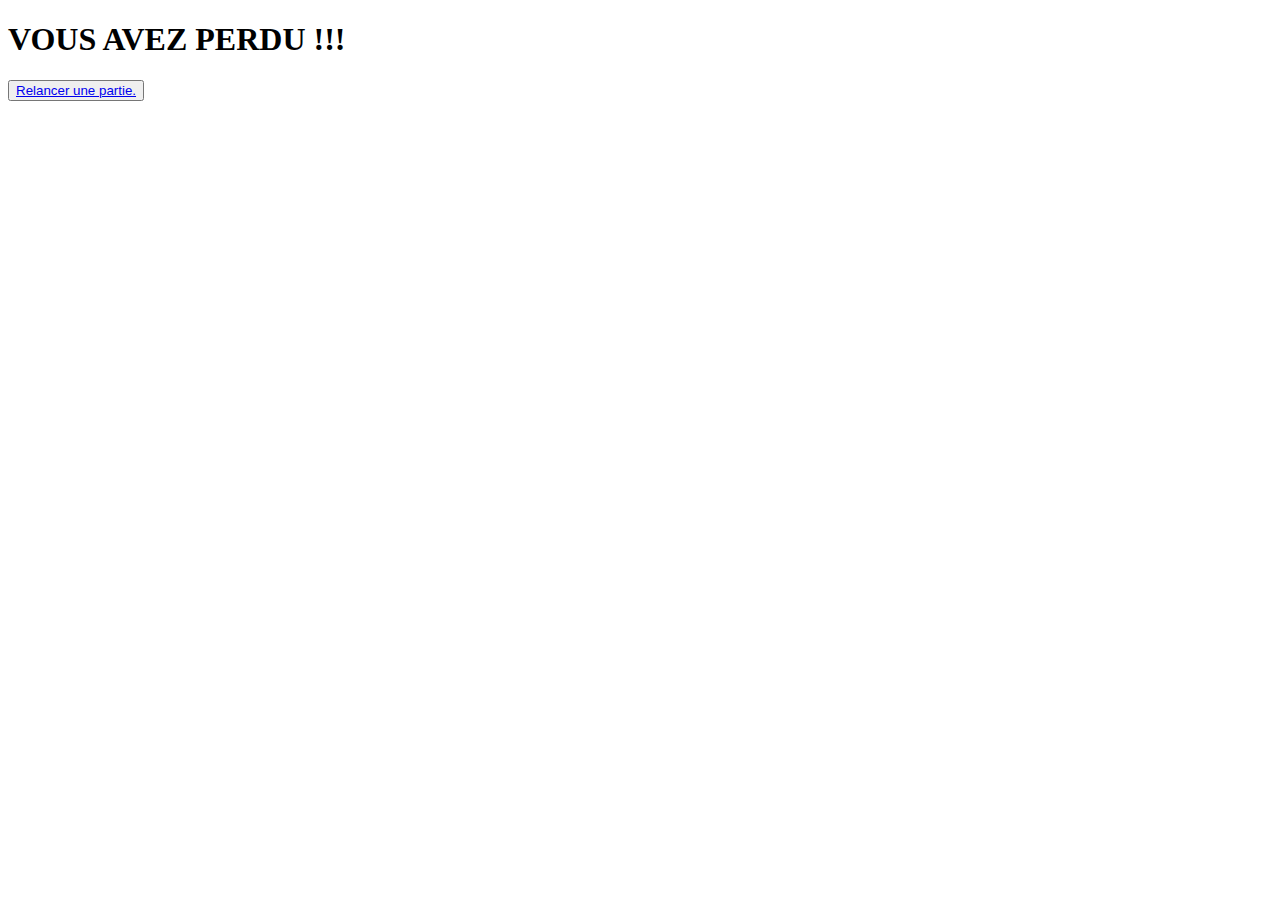
<file: dossier/loose.html>
<!DOCTYPE html>
<html lang="en">
<head>
    <meta charset="UTF-8">
    <meta name="viewport" content="width=device-width, initial-scale=1.0">
    <title>loose</title>
</head>
<body>
    <h1>VOUS AVEZ PERDU !!!</h1>
    <button><a href="partie.html">Relancer une partie.</a></button>
</body>
</html>
</file>
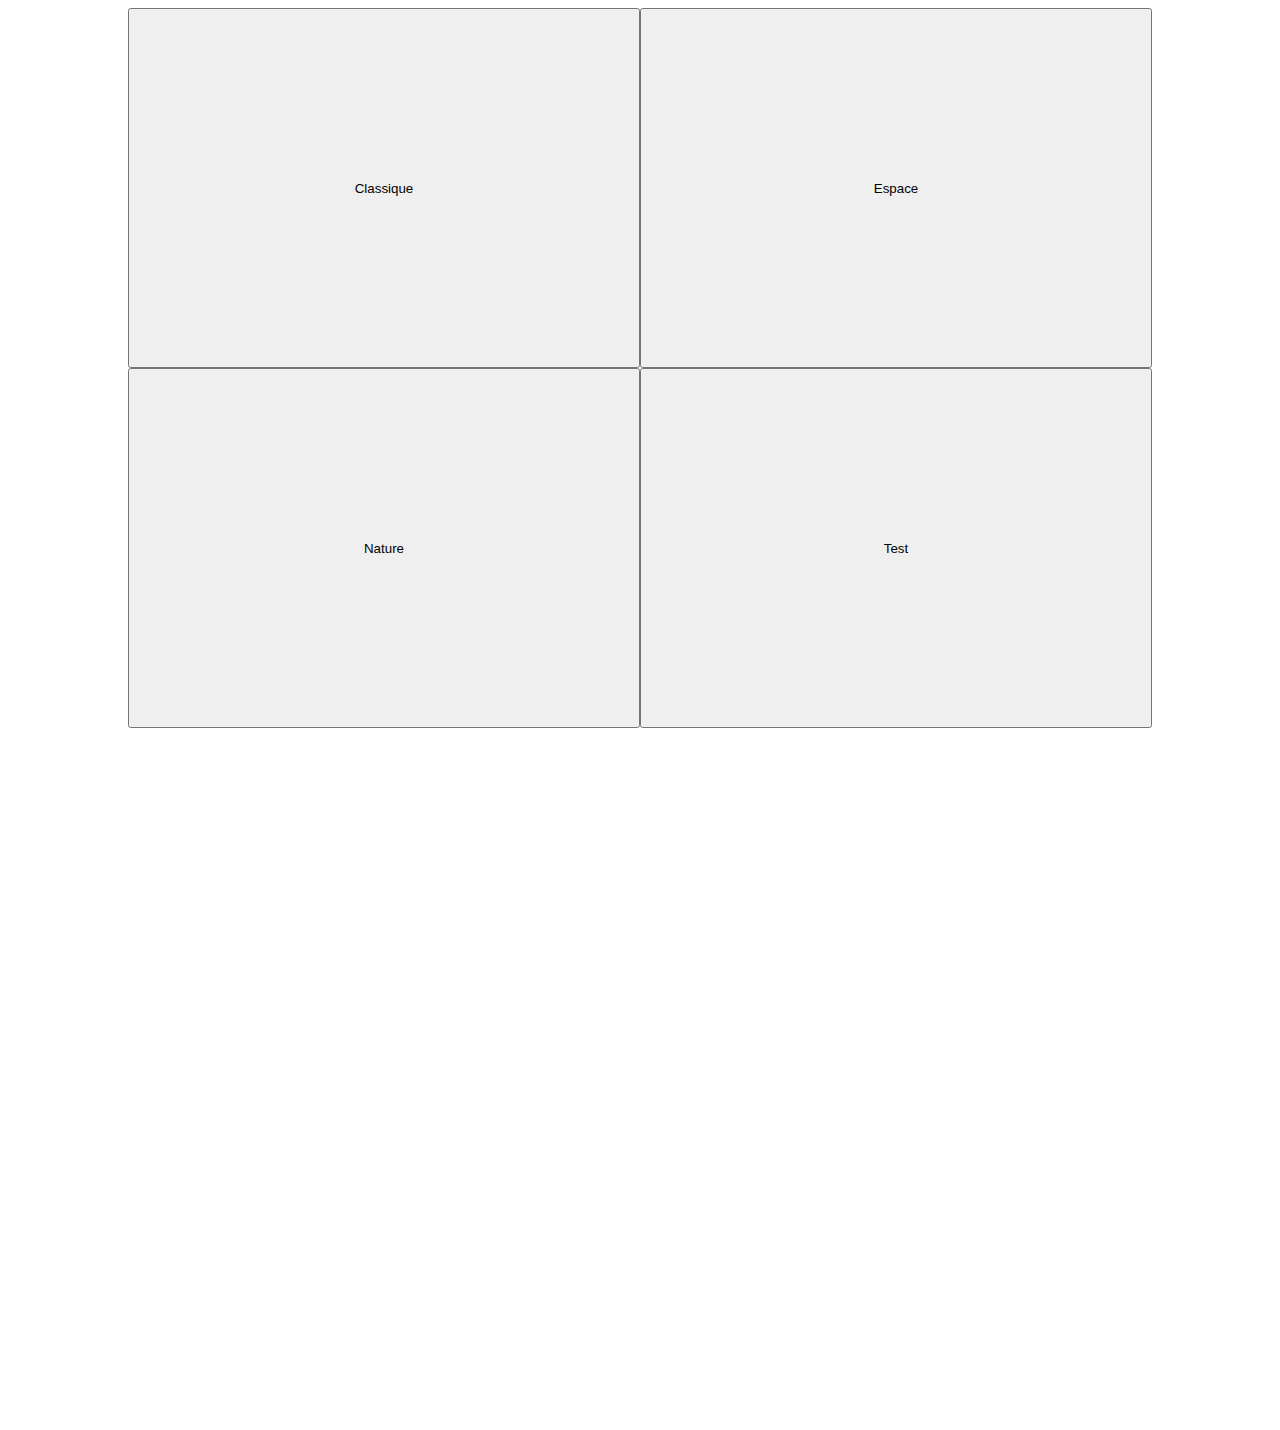
<file: dossier/partie.html>
<!DOCTYPE html>
<html lang="fr">
<head>
    <meta charset="UTF-8">
    <meta name="viewport" content="width=device-width, initial-scale=1.0">
    <title>Partie de pendu</title>

    <link rel="stylesheet" href="partie.css">
    
</head>
<body>

    <!-- <h1> Bienvenue dans la partie</h1>
    <p>Lorem ipsum dolor sit amet consectetur adipisicing elit. Maiores perferendis veritatis, excepturi suscipit vitae obcaecati blanditiis laudantium doloribus doloremque unde, officiis voluptatibus officia dolorum mollitia ullam quas. Quaerat, ut explicabo!</p> -->
    
    <div class="choixTheme" id="buttonsTheme">
        <button onclick="choixTheme('classique')">Classique</button>
        <button onclick="choixTheme('espace')">Espace</button>
        <button onclick="choixTheme('nature')">Nature</button>
        <button onclick="choixTheme('test')">Test</button>
    </div>


    <div class="pendu">
        <ul class="lependu">
            <ol class="un"><img src="images/V2/Base.svg" alt=""></ol>
            <ol class="deux"><img src="images/V2/Poutre.svg" alt=""></ol>
            <ol class="trois"><img src="images/V2/PoutreCorde.svg" alt=""></ol>
            <ol class="quatre"><img src="images/V2/Tete.svg" alt=""></ol>
            <ol class="cinq"><img src="images/V2/Buste.svg" alt=""></ol>
            <ol class="six"><img src="images/V2/Bras.svg" alt=""></ol>
            <ol class="sept"><img src="images/V2/Jambes.svg" alt=""></ol>
            <ol class="huit"><img src="images/V2/Jambes.svg" alt=""></ol> 
            <!-- rien pour le huit -->
        </ul>
    </div>
   
    <ul id="maListe"></ul>
    <ul id="monAlphabet"></ul>
    
    <!-- <div class="shortcut">
        <button onclick="winGame()">Gagner la partie</button>
        <button onclick="looseGame()">Perdre la partie</button>

        <button><a href="partie.html">Recommencer</a></button>
    </div> -->

    <!-- A revoir -->
    <div id="myModal" class="modal">
        <div class="modal-content">
            <span class="close">&times;</span>
            <p>Vous avez gagné !</p>
            <div id="playerScore"></div>
            <button><a href="partie.html">Rejouer</a></button>
        </div>
    </div>
    

    <script src="main.js"></script>
</body>
</html>
</file>
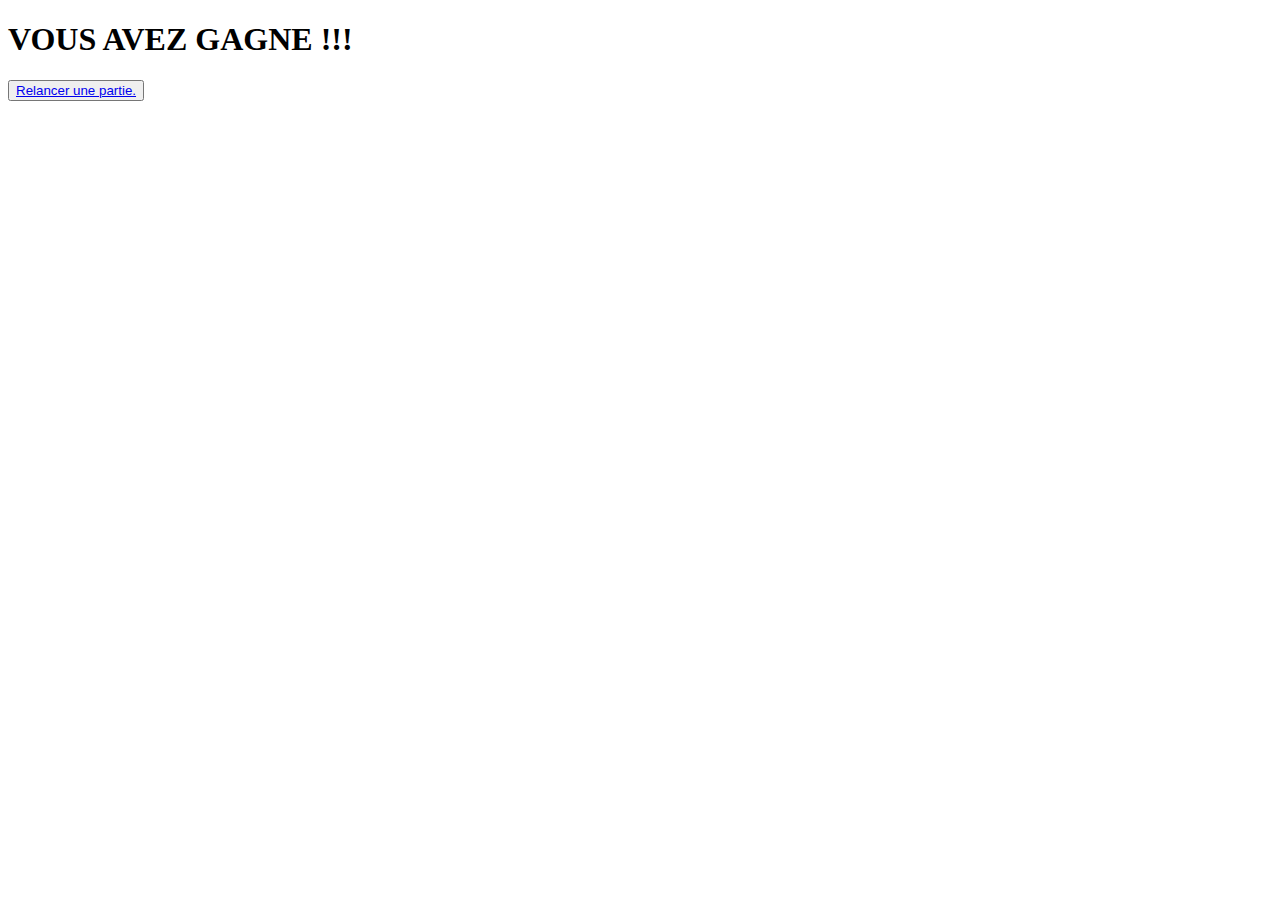
<file: dossier/win.html>
<!DOCTYPE html>
<html lang="en">
<head>
    <meta charset="UTF-8">
    <meta name="viewport" content="width=device-width, initial-scale=1.0">
    <title>Win</title>
</head>
<body>
    <h1> VOUS AVEZ GAGNE !!!</h1>
    <button><a href="partie.html">Relancer une partie.</a></button>
</body>
</html>
</file>
<file: dossier/partie.css>
body{
  display: flex;
  flex-direction: column;
  justify-content: center;
  align-items: center;
}

.choixTheme{
  display: flex;
  flex-wrap: wrap;
  justify-content: center;
  align-items: center;
}
.choixTheme button{
  width: 40vw;
  height: 40vh;
}

ul{
    display: flex;
    gap: 10px;
    list-style-type: none;
}

.lettre{
    visibility: hidden;
    font-size: 20px;
    font-display: flex;
    
  }

  #monAlphabet{
    display: flex;
    gap: 3%;
    flex-wrap: wrap;
    z-index: 1;
    position: relative;
    width: 50vw;
  }

  .lettrea{
    background-color:rgb(174 229 149);
    border-radius: 5px;
    width: 0.1vw;
    height: 0.1vh;
    display: flex;
    justify-content: center;
    align-items: center;
    padding: 2%;
  }

  .vrai{
    background-color:rgb(81, 255, 0);
    border-radius: 5px;
    width: 0.1vw;
    height: 0.1vh;
    display: flex;
    justify-content: center;
    align-items: center;
    padding: 2%;

  }

  .faux{
    background-color:rgb(255, 0, 0);
    border-radius: 5px;
    width: 0.1vw;
    height: 0.1vh;
    display: flex;
    justify-content: center;
    align-items: center;
    padding: 2%;

  }

  li {
    font-size: 20px;
    font-display: flex;
  }

li.lettre#visible{
  list-style-type: none;
  visibility: visible;
    
}

li a{
  font-size: 120px;
}

  /* Afficher un petit trait noir à la place */
  li.lettre:after {
    visibility: visible;
    content: "\2022";
    display: flex;
    align-items: center;
    justify-content: center;
    width: 50px; 
    height: 5px; 
    background-color: black;
    margin-bottom: 10px; 
}

li.lettre#visible:after{
  background-color: green;
}

.pendu{
  min-height: 70vh;
  display: flex;
  justify-content: center;
  align-items: flex-end;
}


.pendu ul{
  position: relative;
  display: flex;
  z-index: 0;
}

/* .pendu ul ol.un img{
  position: absolute;
  left: 8.3%;
  bottom: 15%;
} */

/* .pendu ul ol.un img {
  position: absolute;
  left: 8.3%;
  bottom: 15%;
  height: auto;
  width: 20vw;
} */

.pendu ul ol.un img {
  position: absolute;
  left: 8.3%;
  bottom: 15%;
  height: 15px;
  width: 305px;
}

/* .pendu ul ol.deux img{
  position: absolute;
  left: 16.3%;
  bottom: 40%;
} */

/* .pendu ul ol.deux img {
  position: absolute;
  left: 16.3%;
  bottom: 40%;
  height: 60vh;
} */
.pendu ul ol.deux img {
  position: absolute;
  left: 16.3%;
  bottom: 40%;
  width: 15px;
  height: 350px;
}

/* .pendu ul ol.trois img{
  position: absolute;
  left: 20.3%;
  bottom: 40%;
} */

/* .pendu ul ol.trois img {
  position: absolute;
  bottom: 40;
  width: 16vw;
  bottom: 1970%;
  left: 16%;
} */

.pendu ul ol.trois img {
  position: absolute;
  bottom: 40;
  width: 190px;
  height: 45px;
  bottom: 1720%;
  left: 13%;
}

/* .pendu ul ol.quatre img{
  position: absolute;
  left: 20.3%;
  bottom: 27%;

} */

/* .pendu ul ol.quatre img {
  position: absolute;
  left: 65.3%;
  bottom: 1570%;
  width: 6vw;
} */

.pendu ul ol.quatre img {
  position: absolute;
  left: 42.3%;
  bottom: 1369%;
  width: 80px;
  height: 75px;
}

/* .pendu ul ol.cinq img{
  position: absolute;
  left: 20.3%;
  bottom: 14%;
} */

/* .pendu ul ol.cinq img {
  position: absolute;
  left: 74.3%;
  bottom: 675%;
  height: 26vh;
} */

.pendu ul ol.cinq img {
  position: absolute;
  left: 50.3%;
  bottom: 849%;
  width: 15px;
  height: 105px;
}

/* .pendu ul ol.six img{
  position: absolute;
  left: 20.1%;
  bottom: 15%;
} */

/* .pendu ul ol.six img {
  position: absolute;
  left: 53.1%;
  bottom: 1000%;
  width: 12vw;
} */

.pendu ul ol.six img {
  position: absolute;
  left: 38.3%;
  bottom: 1092%;
  width: 115px;
  height: 55px;
}

.pendu ul ol.sept img {
  position: absolute;
  left: 20.1%;
  bottom: 1092%;
  width: 115px;
  height: 55px;
}


.pendu ul ol{
  visibility: hidden;
  /* filter: grayscale(100%);
  opacity: 0.4;  */
}

.pendu ul ol.visible{
  visibility: visible;
  /* filter: none;
  opacity: 100; */
  
}

#playerScore{
  color: red;
}

/* nv test. */
.modal {
  display: none;
  position: fixed;
  top: 0;
  left: 0;
  width: 100%;
  height: 100%;
  background-color: rgba(0, 0, 0, 0.7);
}

.modal-content {
  position: absolute;
  top: 50%;
  left: 50%;
  transform: translate(-50%, -50%);
  background-color: #fefefe;
  padding: 20px;
  border-radius: 10px;
}

.close {
  color: #aaa;
  float: right;
  font-size: 28px;
  font-weight: bold;
  cursor: pointer;
}

.close:hover {
  color: #333;
}
</file>
